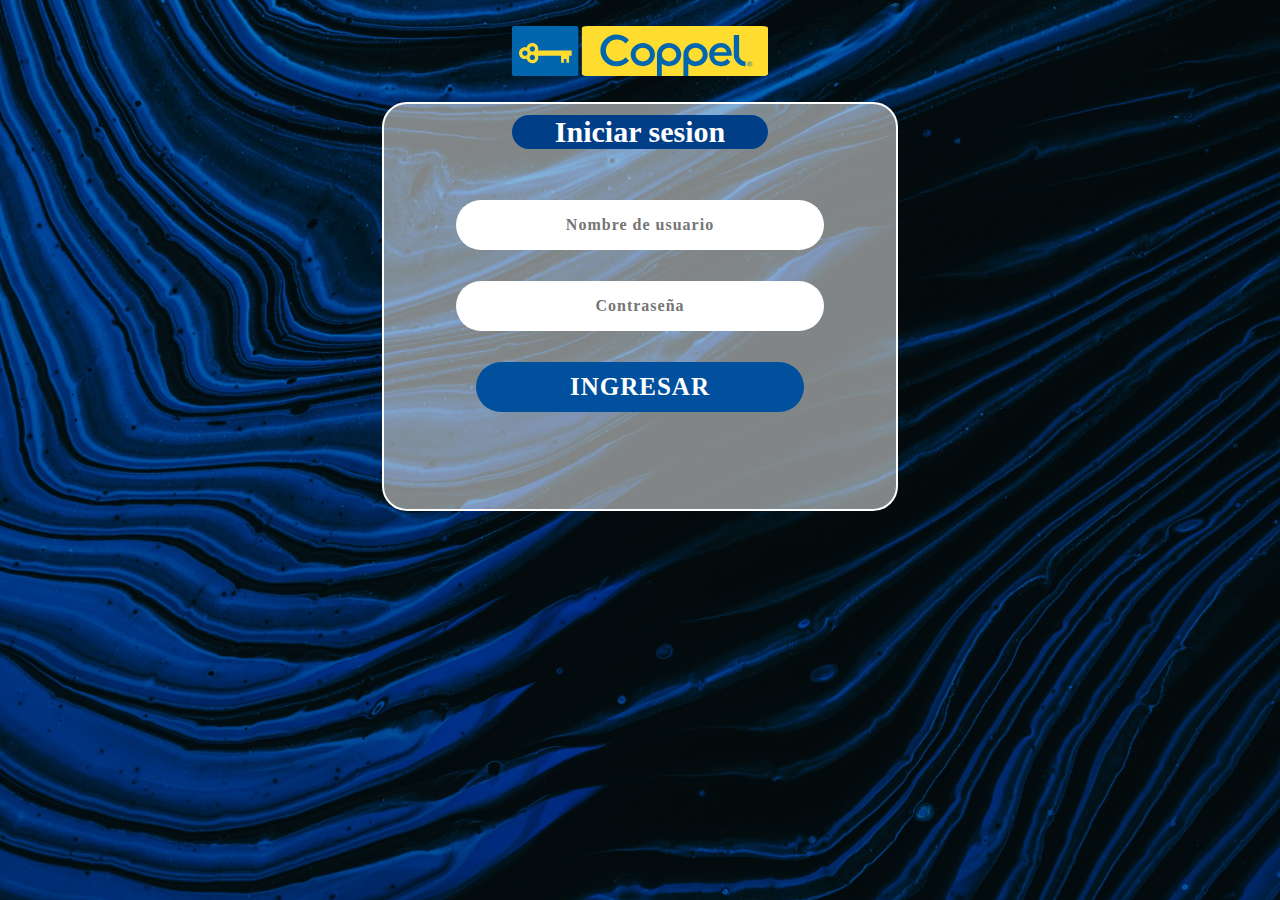
<file: index.html>
<!DOCTYPE html>
<html lang="es">
<head>
    <meta charset="UTF-8">
    <meta name="viewport" content="width=device-width, initial-scale=1.0">
    <title>login</title>
    <link rel="stylesheet" href="CSS/login.css">
</head>
<body>
        <div class="logocopp">
            <img src="./IMG/Logo_de_Coppel.svg" alt="">
        </div>
    <div class="titulo2"><h2>Iniciar sesion</h2></div>
   <div class="login-container">
        <form action="validar.php" method="post" class="inputs-container">
    <input class="input" type="text" placeholder="Nombre de usuario" name="usuario">
    <input class="input" type="password" placeholder="Contraseña" name="contraseña">
    <button class="btn"><h3>Ingresar</h3></button>
    </form>
    </div>
    </body>
</html>
</file>
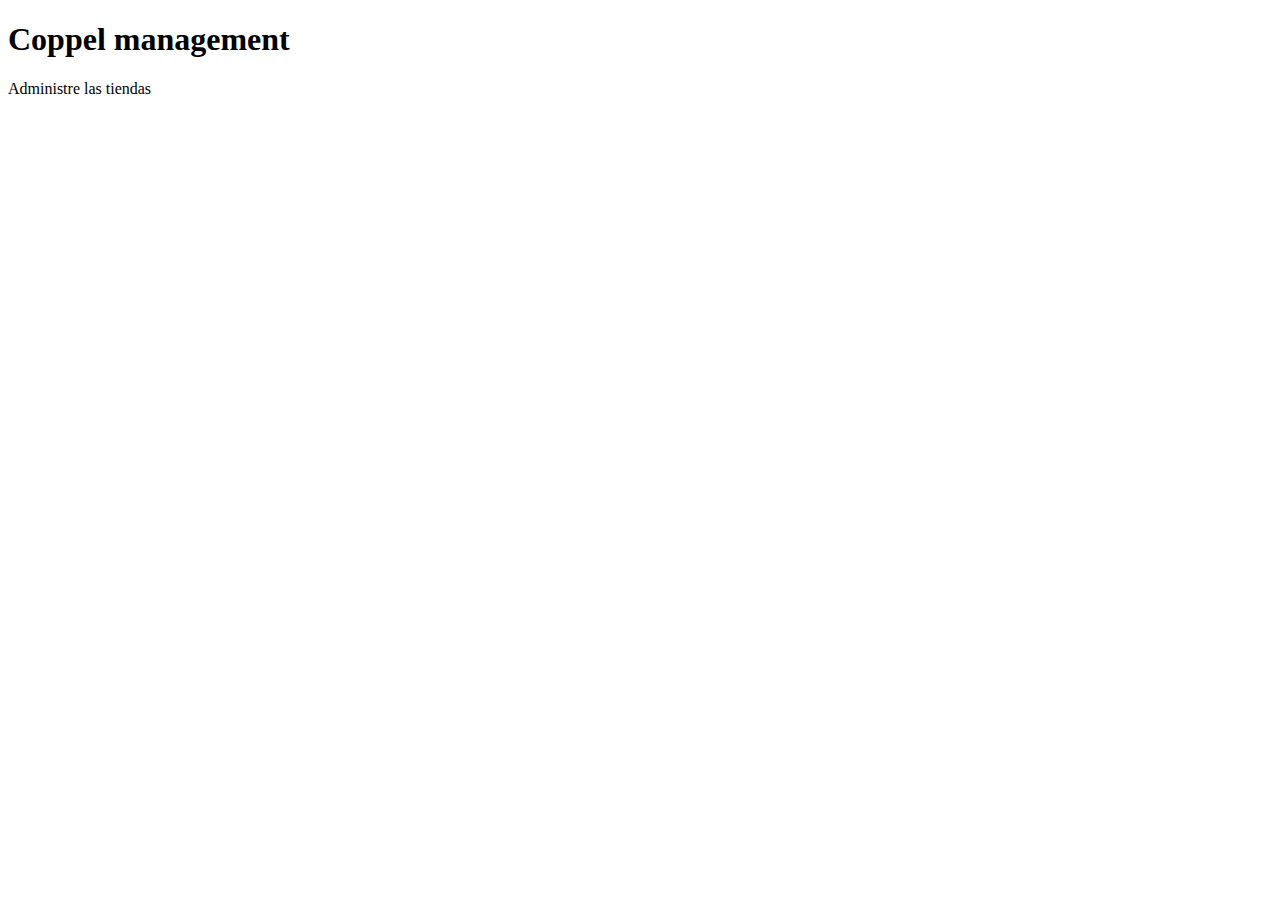
<file: Gerente/admintiendas.html>
<!DOCTYPE html>
<html lang="en">
<head>
    <meta charset="UTF-8">
    <meta http-equiv="X-UA-Compatible" content="IE=edge">
    <meta name="viewport" content="width=device-width, initial-scale=1.0">
    <title>Document</title>
</head>
<body>
    <h1>Coppel management</h1>
    <p>Administre las tiendas</p>
</body>
</html>
</file>
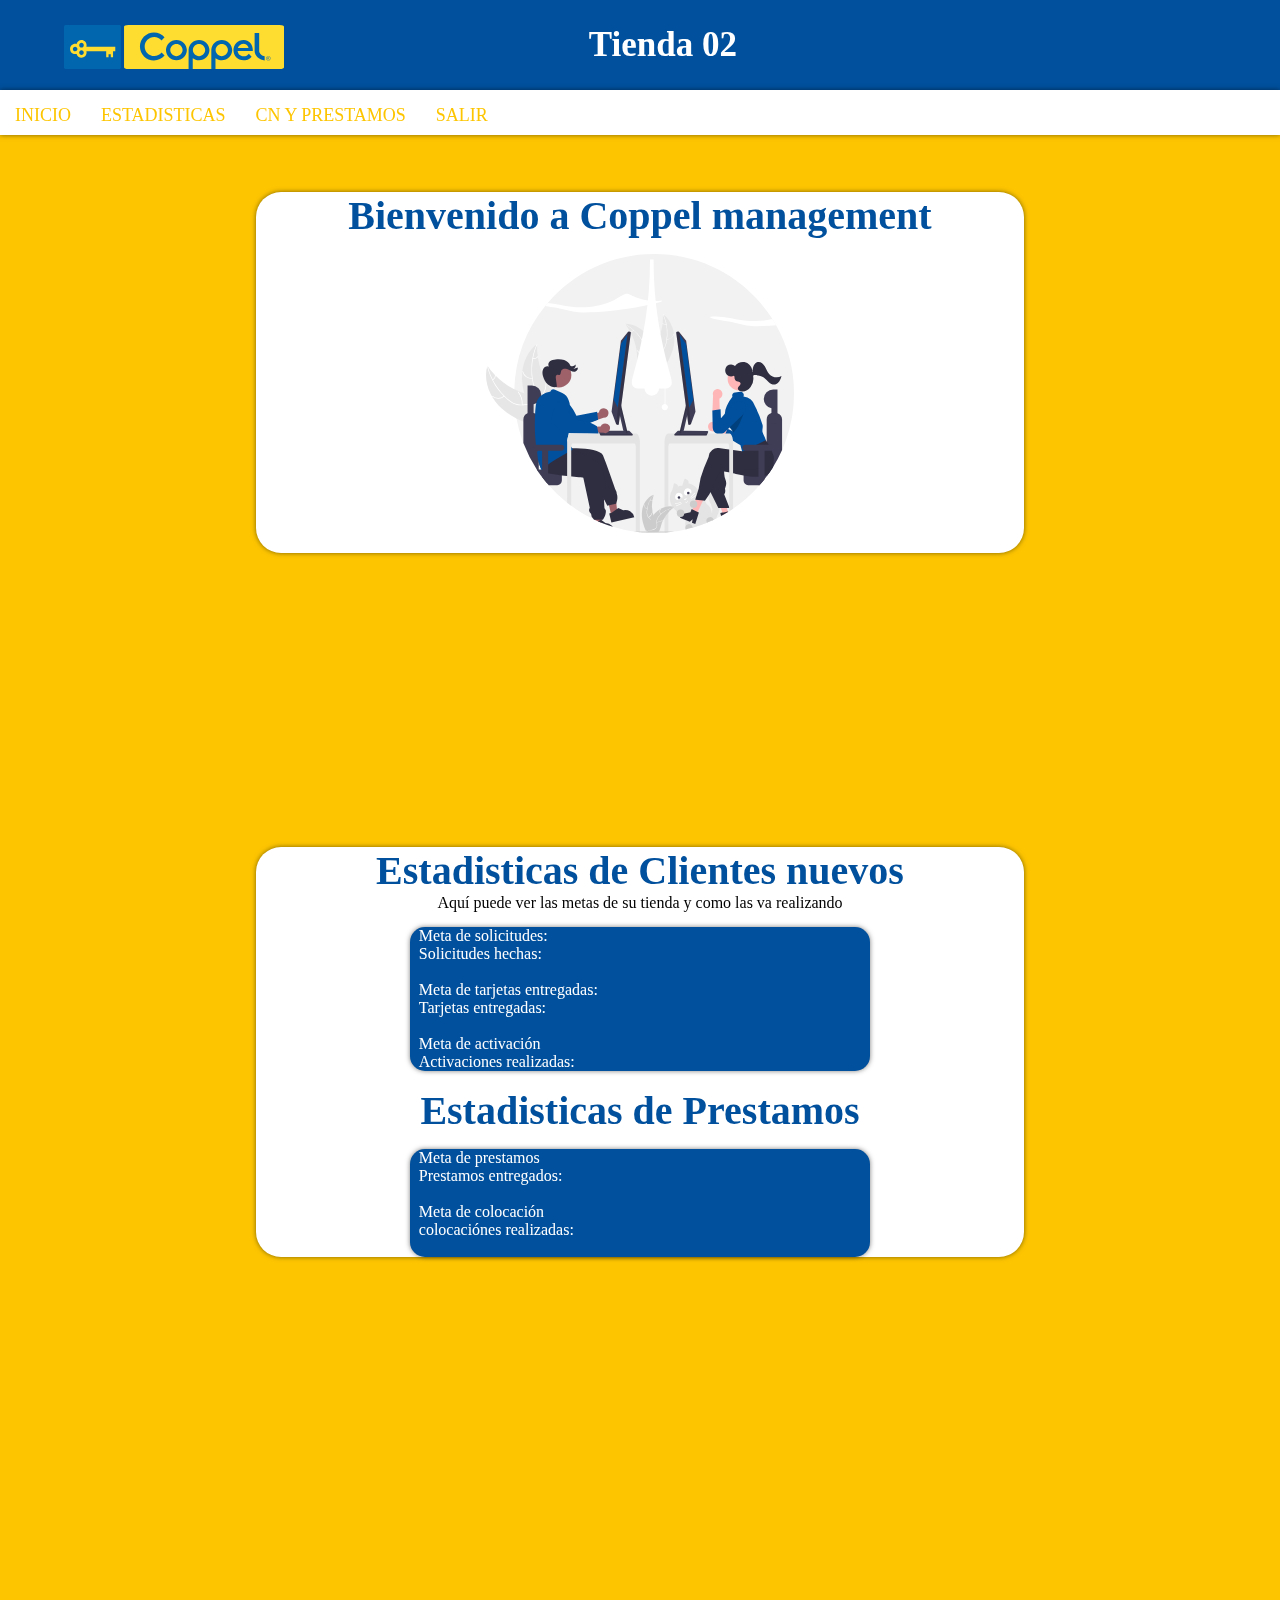
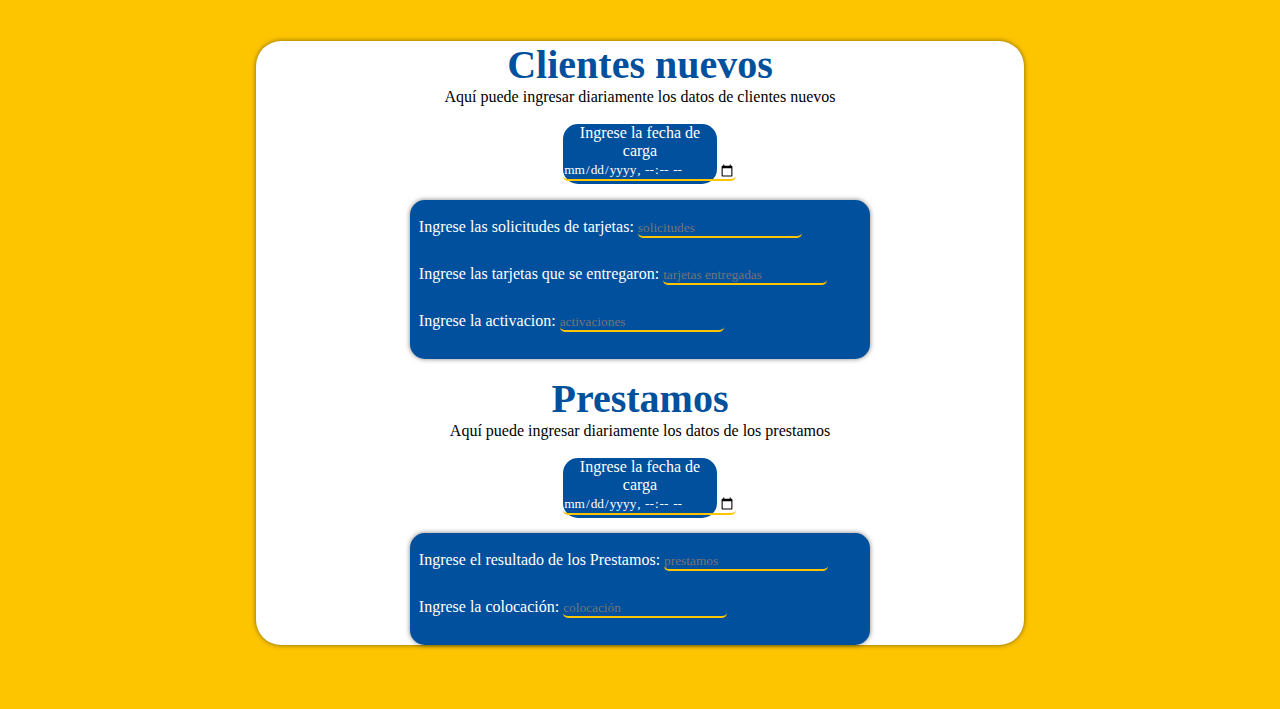
<file: Tiendas/tienda02.html>
<!DOCTYPE html>
<html lang="en">
<head>
    <meta charset="UTF-8">
    <meta http-equiv="X-UA-Compatible" content="IE=edge">
    <meta name="viewport" content="width=device-width, initial-scale=1.0">
    <link rel="stylesheet" href="../CSS/tiendas.css">
    <title>Tienda 2</title>
</head>
<body>
<header> 
    <div class="top">
        <div class="content">
            <img class="logo" src="../IMG/Logo_de_Coppel.svg" alt="">
            <h2>Tienda 02</h2>
        </div>
    </div>
    <nav class="topnav">
        <ul class="opt">
            <li><a href="tienda02.html">Inicio</a></li>
            <li><a href="#ST">Estadisticas</a></li>
            <li><a href="#CN">CN y prestamos</a></li>
            <li><a href="../index.html">Salir</a></li>
        </ul>
    </nav>
</header>
<div class="bienv">
    <h2>Bienvenido a Coppel management</h2>
    <div class="img-bienv">
        <img src="../IMG/undraw_co-working_re_w93t.svg" alt="">
    </div>
</div>
<section class="#" id="ST"></section>
<div class="ST">
    <h1>Estadisticas de Clientes nuevos</h1>
    
    <p>Aquí puede ver las metas de su tienda y como las va realizando</p>   
    <div class="datos">
        <form>
            <label>Meta de solicitudes:</label>
            <output name="metas" for="MS"></output>
            <br>
            <label>Solicitudes hechas:</label>
            <output name="cump" for="solicitudes"></output>
            <br>
            <br>
            <label>Meta de tarjetas entregadas:</label>
            <output name="metas" for="MTJE"></output>
            <br>
            <label>Tarjetas entregadas:</label>
            <output name="cump" for="tarjet-ent"></output>
            <br>
            <br>
            <label>Meta de activación</label>
            <output name="metas" for="MAC"></output>
            <br>
            <label>Activaciones realizadas:</label>
            <output name="cump" for="activacion"></output>
            <br>
        </form>
    </div>
    <h1>Estadisticas de Prestamos</h1>
    <div class="datos">
            <form>
            <label>Meta de prestamos</label>
            <output name="meta" for="MP"></output>
            <br>
            <label>Prestamos entregados:</label>
            <output name="cump" for="rpres"></output>
            <br>
            <br>
            <label>Meta de colocación</label>
            <output name="meta" for="MC"></output>
            <br>
            <label>colocaciónes realizadas:</label>
            <output name="cump" for="coloc"></output>
            <br>
            <br>
        </form>
    </div>
</div>
<div class="CN">
    <section class="#" id="CN"></section>
    <h1>Clientes nuevos</h1>
    <p>Aquí puede ingresar diariamente los datos de clientes nuevos</p>   
    <br>
    <form>
        <div class="fecha">
            <label>Ingrese la fecha de carga</label>
            <input class="input" type="Datetime-local" name="fecha">
        </div>
        <div class="datos">
            <br>
            <label>Ingrese las solicitudes de tarjetas:</label>
            <input class="input" type="number" placeholder="solicitudes" name="solicitudes"><br>
            <br>
            <label>Ingrese las tarjetas que se entregaron:</label>
            <input class="input" type="number" placeholder="tarjetas entregadas" name="tarjet-ent"><br>
            <br>
            <label>Ingrese la activacion:</label>
            <input class="input" type="number" placeholder="activaciones" name="activacion"><br>
            <br>
        </div>       
    </form>
    <div class="P">
        <h1>Prestamos</h1>
        <p>Aquí puede ingresar diariamente los datos de los prestamos</p>
        <br>
        <form>
            <div class="fecha">
                <label>Ingrese la fecha de carga</label>
                <input class="input" type="Datetime-local" name="fechaP">
            </div>
            <div class="datos">
                <br>
                <label>Ingrese el resultado de los Prestamos:</label>
                <input class="input" type="number" placeholder="prestamos" name="rpres"><br>
                <br>
                <label>Ingrese la colocación:</label>
                <input class="input" type="number" placeholder="colocación" name="coloc"><br>
                <br>
            </div>
        </form> 
    </div>
</div>
</body>
</html>
</file>
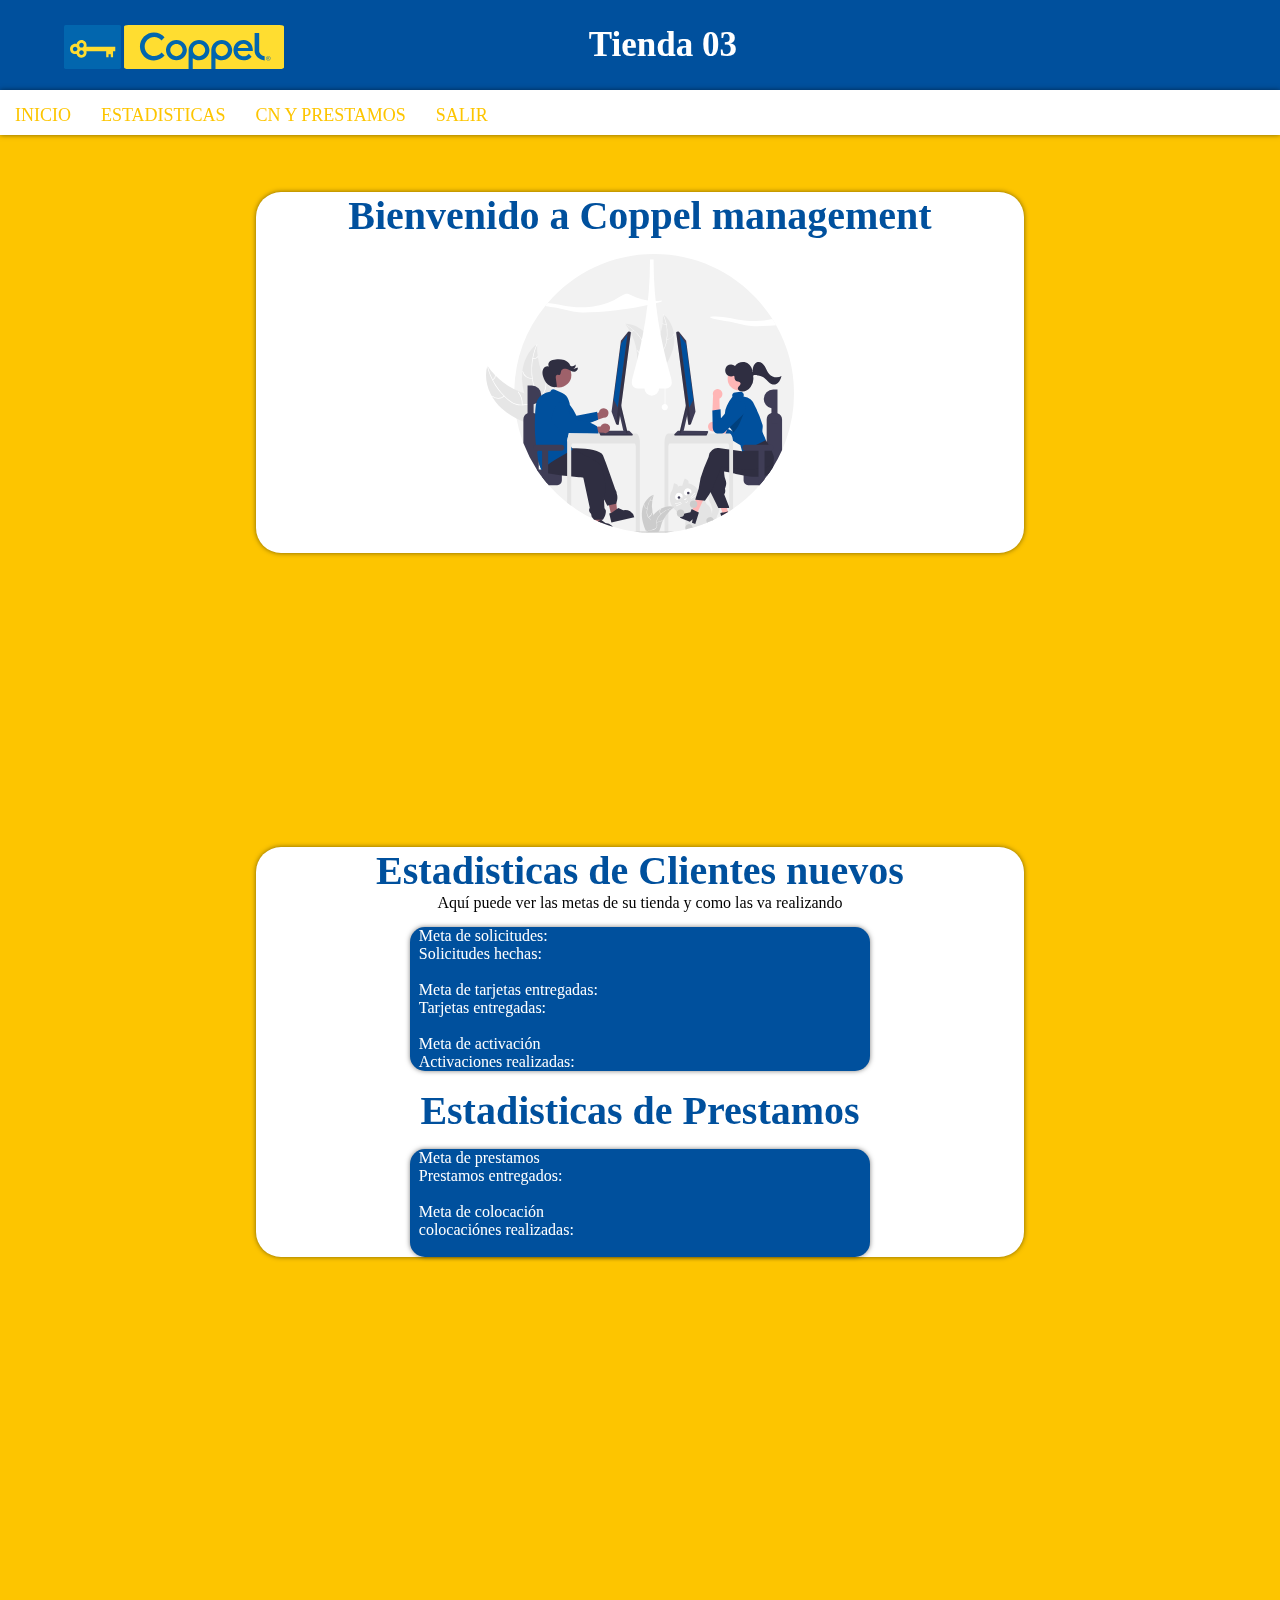
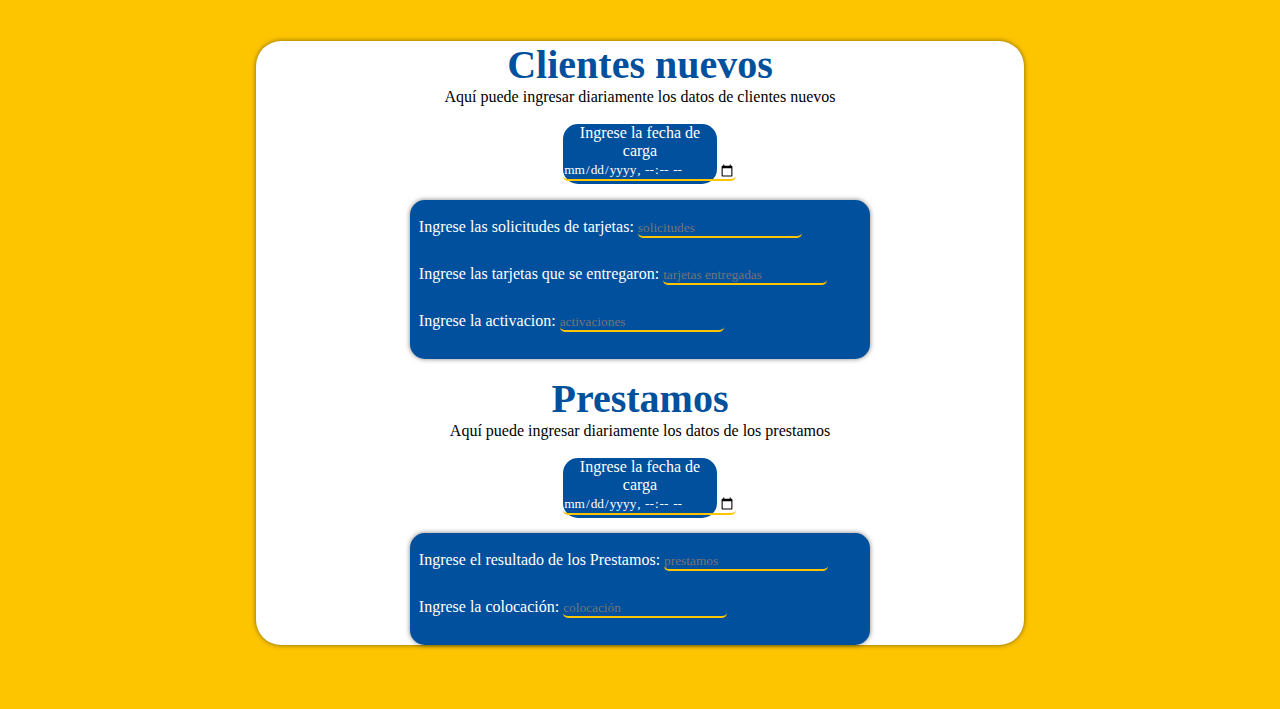
<file: Tiendas/tienda03.html>
<!DOCTYPE html>
<html lang="en">
<head>
    <meta charset="UTF-8">
    <meta http-equiv="X-UA-Compatible" content="IE=edge">
    <meta name="viewport" content="width=device-width, initial-scale=1.0">
    <link rel="stylesheet" href="../CSS/tiendas.css">
    <title>Tienda 3</title>
</head>
<body>
<header> 
    <div class="top">
        <div class="content">
            <img class="logo" src="../IMG/Logo_de_Coppel.svg" alt="">
            <h2>Tienda 03</h2>
        </div>
    </div>
    <nav class="topnav">
        <ul class="opt">
            <li><a href="tienda02.html">Inicio</a></li>
            <li><a href="#ST">Estadisticas</a></li>
            <li><a href="#CN">CN y prestamos</a></li>
            <li><a href="../index.html">Salir</a></li>
        </ul>
    </nav>
</header>
<div class="bienv">
    <h2>Bienvenido a Coppel management</h2>
    <div class="img-bienv">
        <img src="../IMG/undraw_co-working_re_w93t.svg" alt="">
    </div>
</div>
<section class="#" id="ST"></section>
<div class="ST">
    <h1>Estadisticas de Clientes nuevos</h1>
    
    <p>Aquí puede ver las metas de su tienda y como las va realizando</p>   
    <div class="datos">
        <form>
            <label>Meta de solicitudes:</label>
            <output name="metas" for="MS"></output>
            <br>
            <label>Solicitudes hechas:</label>
            <output name="cump" for="solicitudes"></output>
            <br>
            <br>
            <label>Meta de tarjetas entregadas:</label>
            <output name="metas" for="MTJE"></output>
            <br>
            <label>Tarjetas entregadas:</label>
            <output name="cump" for="tarjet-ent"></output>
            <br>
            <br>
            <label>Meta de activación</label>
            <output name="metas" for="MAC"></output>
            <br>
            <label>Activaciones realizadas:</label>
            <output name="cump" for="activacion"></output>
            <br>
        </form>
    </div>
    <h1>Estadisticas de Prestamos</h1>
    <div class="datos">
            <form>
            <label>Meta de prestamos</label>
            <output name="meta" for="MP"></output>
            <br>
            <label>Prestamos entregados:</label>
            <output name="cump" for="rpres"></output>
            <br>
            <br>
            <label>Meta de colocación</label>
            <output name="meta" for="MC"></output>
            <br>
            <label>colocaciónes realizadas:</label>
            <output name="cump" for="coloc"></output>
            <br>
            <br>
        </form>
    </div>
</div>
<div class="CN">
    <section class="#" id="CN"></section>
    <h1>Clientes nuevos</h1>
    <p>Aquí puede ingresar diariamente los datos de clientes nuevos</p>   
    <br>
    <form>
        <div class="fecha">
            <label>Ingrese la fecha de carga</label>
            <input class="input" type="Datetime-local" name="fecha">
        </div>
        <div class="datos">
            <br>
            <label>Ingrese las solicitudes de tarjetas:</label>
            <input class="input" type="number" placeholder="solicitudes" name="solicitudes"><br>
            <br>
            <label>Ingrese las tarjetas que se entregaron:</label>
            <input class="input" type="number" placeholder="tarjetas entregadas" name="tarjet-ent"><br>
            <br>
            <label>Ingrese la activacion:</label>
            <input class="input" type="number" placeholder="activaciones" name="activacion"><br>
            <br>
        </div>       
    </form>
    <div class="P">
        <h1>Prestamos</h1>
        <p>Aquí puede ingresar diariamente los datos de los prestamos</p>
        <br>
        <form>
            <div class="fecha">
                <label>Ingrese la fecha de carga</label>
                <input class="input" type="Datetime-local" name="fechaP">
            </div>
            <div class="datos">
                <br>
                <label>Ingrese el resultado de los Prestamos:</label>
                <input class="input" type="number" placeholder="prestamos" name="rpres"><br>
                <br>
                <label>Ingrese la colocación:</label>
                <input class="input" type="number" placeholder="colocación" name="coloc"><br>
                <br>
            </div>
        </form> 
    </div>
</div>
</body>
</html>
</file>
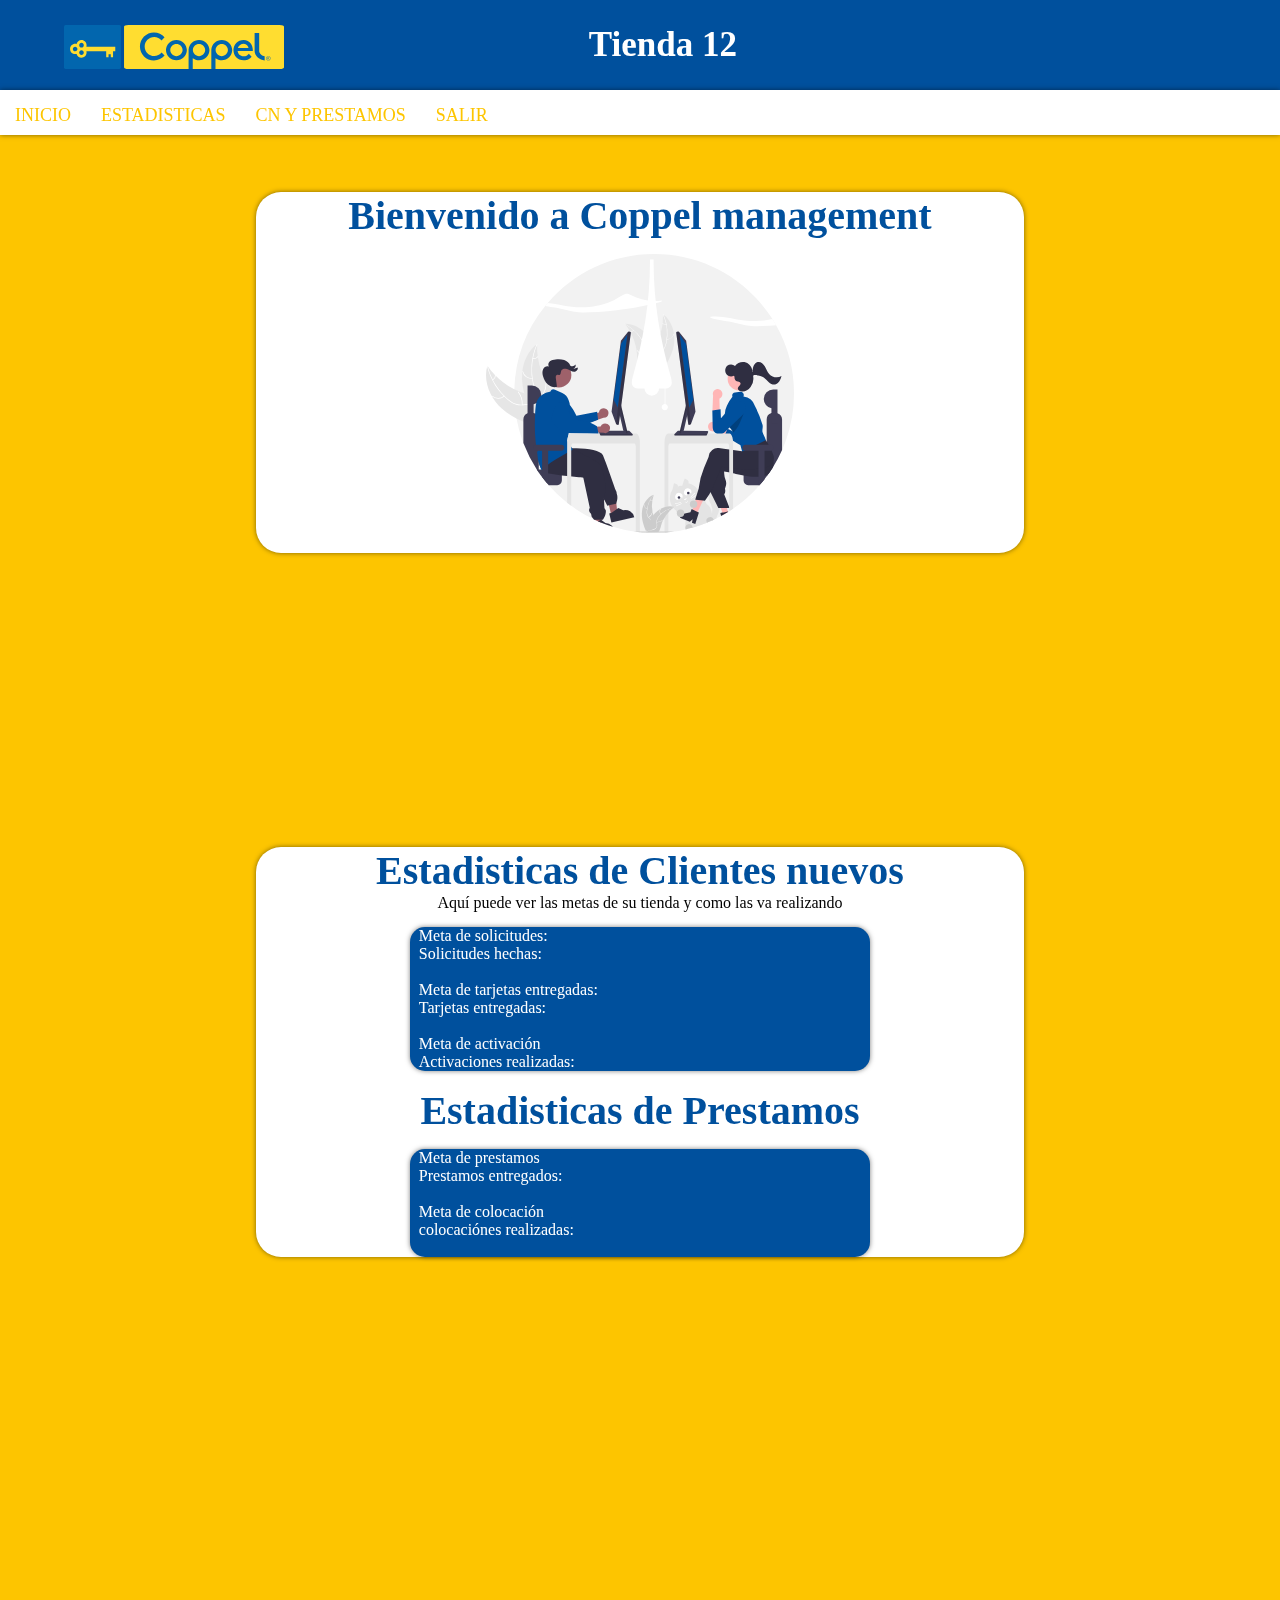
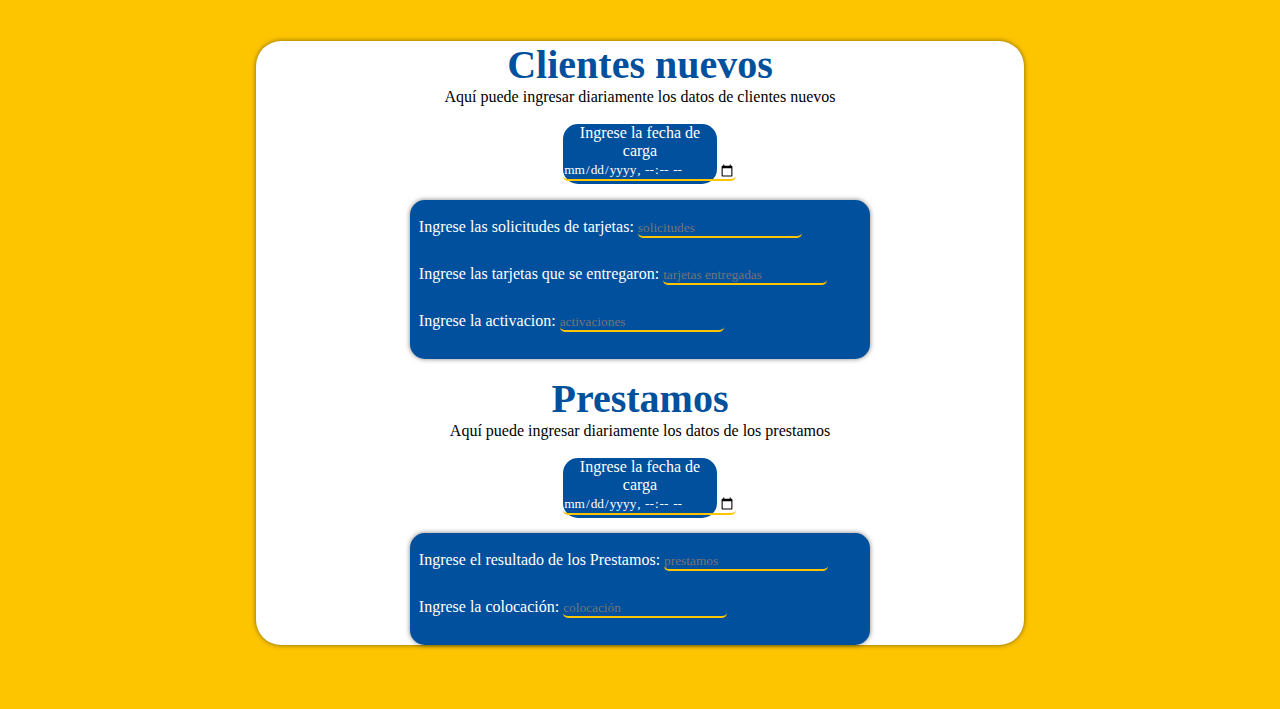
<file: Tiendas/tienda12.html>
<!DOCTYPE html>
<html lang="en">
<head>
    <meta charset="UTF-8">
    <meta http-equiv="X-UA-Compatible" content="IE=edge">
    <meta name="viewport" content="width=device-width, initial-scale=1.0">
    <link rel="stylesheet" href="../CSS/tiendas.css">
    <title>Tienda 12</title>
</head>
<body>
<header> 
    <div class="top">
        <div class="content">
            <img class="logo" src="../IMG/Logo_de_Coppel.svg" alt="">
            <h2>Tienda 12</h2>
        </div>
    </div>
    <nav class="topnav">
        <ul class="opt">
            <li><a href="tienda02.html">Inicio</a></li>
            <li><a href="#ST">Estadisticas</a></li>
            <li><a href="#CN">CN y prestamos</a></li>
            <li><a href="../index.html">Salir</a></li>
        </ul>
    </nav>
</header>
<div class="bienv">
    <h2>Bienvenido a Coppel management</h2>
    <div class="img-bienv">
        <img src="../IMG/undraw_co-working_re_w93t.svg" alt="">
    </div>
</div>
<section class="#" id="ST"></section>
<div class="ST">
    <h1>Estadisticas de Clientes nuevos</h1>
    
    <p>Aquí puede ver las metas de su tienda y como las va realizando</p>   
    <div class="datos">
        <form>
            <label>Meta de solicitudes:</label>
            <output name="metas" for="MS"></output>
            <br>
            <label>Solicitudes hechas:</label>
            <output name="cump" for="solicitudes"></output>
            <br>
            <br>
            <label>Meta de tarjetas entregadas:</label>
            <output name="metas" for="MTJE"></output>
            <br>
            <label>Tarjetas entregadas:</label>
            <output name="cump" for="tarjet-ent"></output>
            <br>
            <br>
            <label>Meta de activación</label>
            <output name="metas" for="MAC"></output>
            <br>
            <label>Activaciones realizadas:</label>
            <output name="cump" for="activacion"></output>
            <br>
        </form>
    </div>
    <h1>Estadisticas de Prestamos</h1>
    <div class="datos">
            <form>
            <label>Meta de prestamos</label>
            <output name="meta" for="MP"></output>
            <br>
            <label>Prestamos entregados:</label>
            <output name="cump" for="rpres"></output>
            <br>
            <br>
            <label>Meta de colocación</label>
            <output name="meta" for="MC"></output>
            <br>
            <label>colocaciónes realizadas:</label>
            <output name="cump" for="coloc"></output>
            <br>
            <br>
        </form>
    </div>
</div>
<div class="CN">
    <section class="#" id="CN"></section>
    <h1>Clientes nuevos</h1>
    <p>Aquí puede ingresar diariamente los datos de clientes nuevos</p>   
    <br>
    <form>
        <div class="fecha">
            <label>Ingrese la fecha de carga</label>
            <input class="input" type="Datetime-local" name="fecha">
        </div>
        <div class="datos">
            <br>
            <label>Ingrese las solicitudes de tarjetas:</label>
            <input class="input" type="number" placeholder="solicitudes" name="solicitudes"><br>
            <br>
            <label>Ingrese las tarjetas que se entregaron:</label>
            <input class="input" type="number" placeholder="tarjetas entregadas" name="tarjet-ent"><br>
            <br>
            <label>Ingrese la activacion:</label>
            <input class="input" type="number" placeholder="activaciones" name="activacion"><br>
            <br>
        </div>       
    </form>
    <div class="P">
        <h1>Prestamos</h1>
        <p>Aquí puede ingresar diariamente los datos de los prestamos</p>
        <br>
        <form>
            <div class="fecha">
                <label>Ingrese la fecha de carga</label>
                <input class="input" type="Datetime-local" name="fechaP">
            </div>
            <div class="datos">
                <br>
                <label>Ingrese el resultado de los Prestamos:</label>
                <input class="input" type="number" placeholder="prestamos" name="rpres"><br>
                <br>
                <label>Ingrese la colocación:</label>
                <input class="input" type="number" placeholder="colocación" name="coloc"><br>
                <br>
            </div>
        </form> 
    </div>
</div>
</body>
</html>
</file>
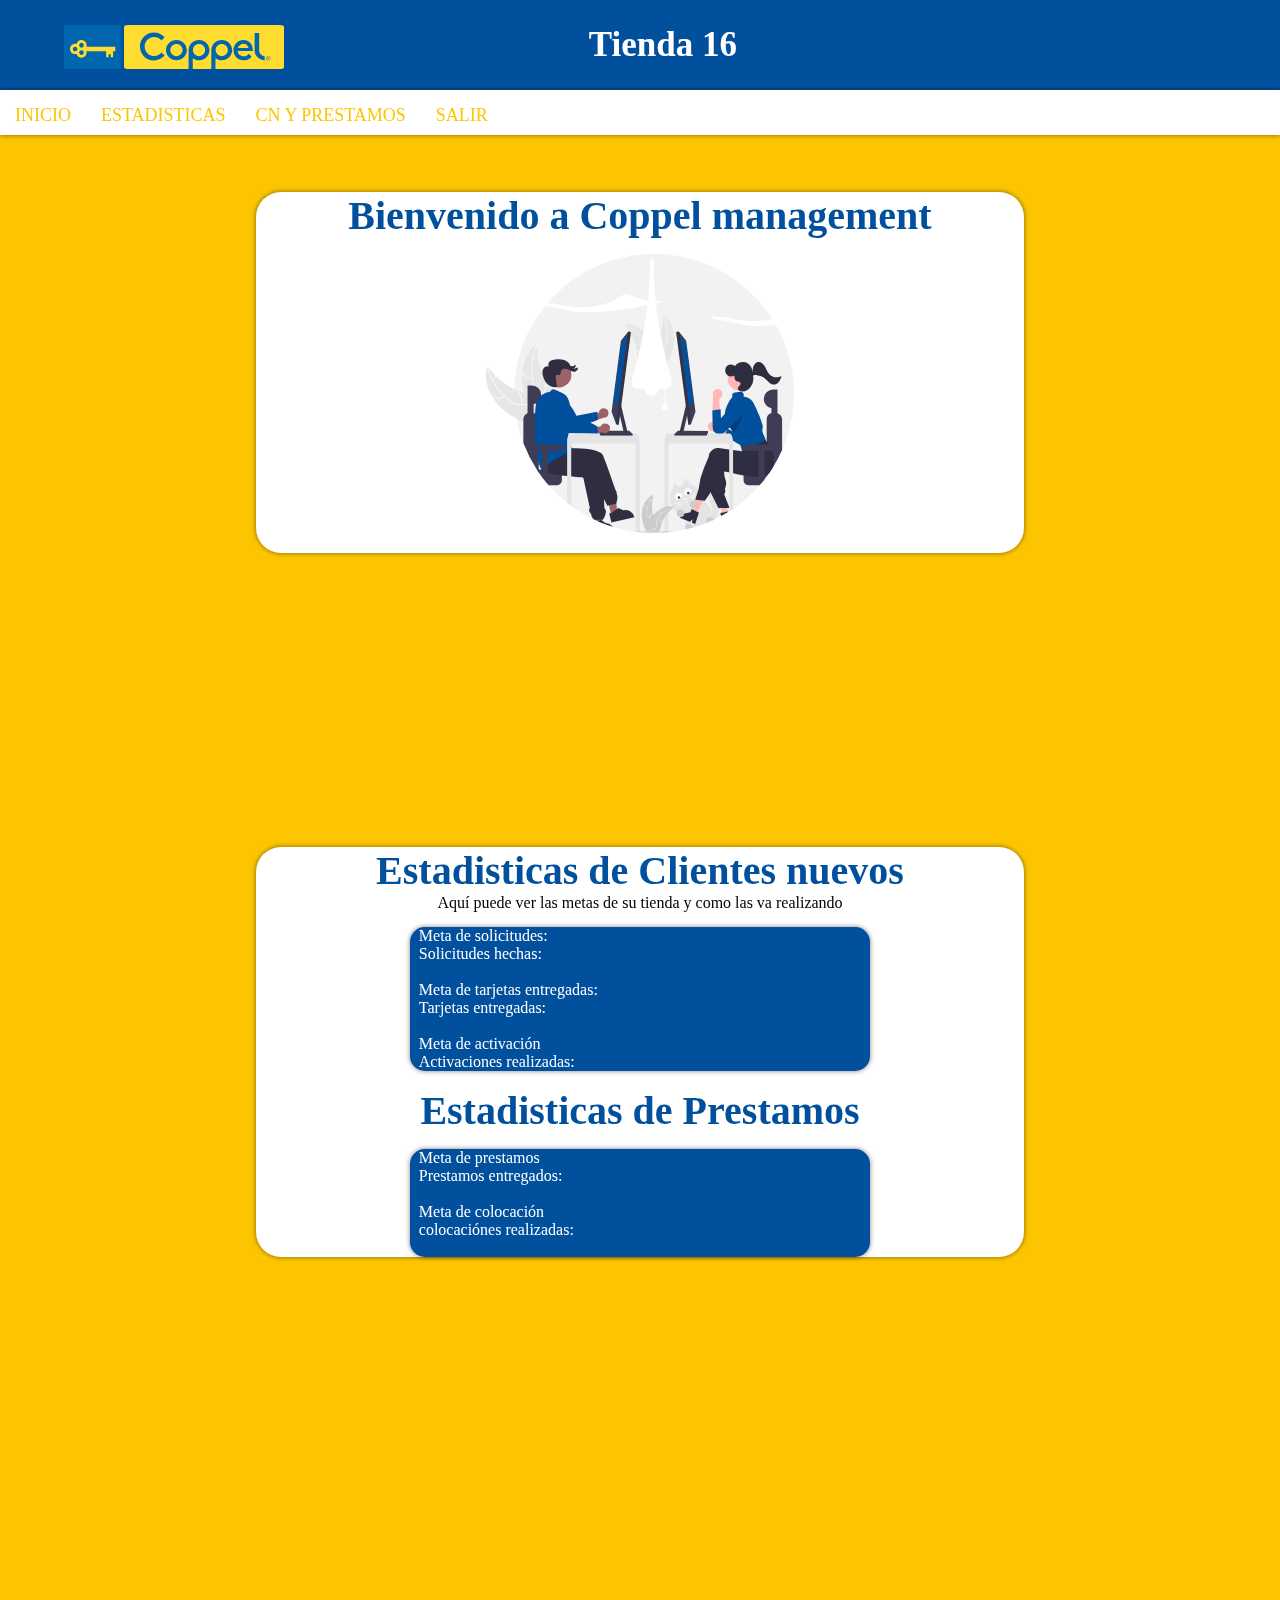
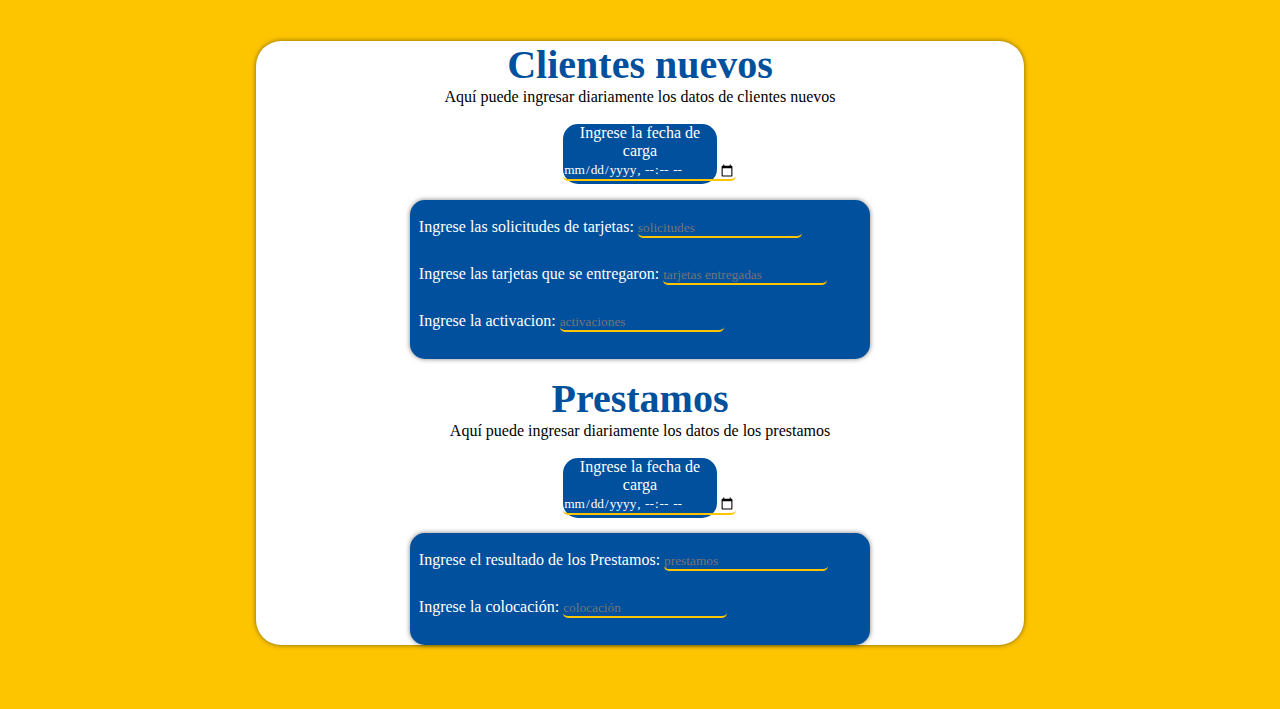
<file: Tiendas/tienda16.html>
<!DOCTYPE html>
<html lang="en">
<head>
    <meta charset="UTF-8">
    <meta http-equiv="X-UA-Compatible" content="IE=edge">
    <meta name="viewport" content="width=device-width, initial-scale=1.0">
    <link rel="stylesheet" href="../CSS/tiendas.css">
    <title>Tienda 16</title>
</head>
<body>
<header> 
    <div class="top">
        <div class="content">
            <img class="logo" src="../IMG/Logo_de_Coppel.svg" alt="">
            <h2>Tienda 16</h2>
        </div>
    </div>
    <nav class="topnav">
        <ul class="opt">
            <li><a href="tienda02.html">Inicio</a></li>
            <li><a href="#ST">Estadisticas</a></li>
            <li><a href="#CN">CN y prestamos</a></li>
            <li><a href="../index.html">Salir</a></li>
        </ul>
    </nav>
</header>
<div class="bienv">
    <h2>Bienvenido a Coppel management</h2>
    <div class="img-bienv">
        <img src="../IMG/undraw_co-working_re_w93t.svg" alt="">
    </div>
</div>
<section class="#" id="ST"></section>
<div class="ST">
    <h1>Estadisticas de Clientes nuevos</h1>
    
    <p>Aquí puede ver las metas de su tienda y como las va realizando</p>   
    <div class="datos">
        <form>
            <label>Meta de solicitudes:</label>
            <output name="metas" for="MS"></output>
            <br>
            <label>Solicitudes hechas:</label>
            <output name="cump" for="solicitudes"></output>
            <br>
            <br>
            <label>Meta de tarjetas entregadas:</label>
            <output name="metas" for="MTJE"></output>
            <br>
            <label>Tarjetas entregadas:</label>
            <output name="cump" for="tarjet-ent"></output>
            <br>
            <br>
            <label>Meta de activación</label>
            <output name="metas" for="MAC"></output>
            <br>
            <label>Activaciones realizadas:</label>
            <output name="cump" for="activacion"></output>
            <br>
        </form>
    </div>
    <h1>Estadisticas de Prestamos</h1>
    <div class="datos">
            <form>
            <label>Meta de prestamos</label>
            <output name="meta" for="MP"></output>
            <br>
            <label>Prestamos entregados:</label>
            <output name="cump" for="rpres"></output>
            <br>
            <br>
            <label>Meta de colocación</label>
            <output name="meta" for="MC"></output>
            <br>
            <label>colocaciónes realizadas:</label>
            <output name="cump" for="coloc"></output>
            <br>
            <br>
        </form>
    </div>
</div>
<div class="CN">
    <section class="#" id="CN"></section>
    <h1>Clientes nuevos</h1>
    <p>Aquí puede ingresar diariamente los datos de clientes nuevos</p>   
    <br>
    <form>
        <div class="fecha">
            <label>Ingrese la fecha de carga</label>
            <input class="input" type="Datetime-local" name="fecha">
        </div>
        <div class="datos">
            <br>
            <label>Ingrese las solicitudes de tarjetas:</label>
            <input class="input" type="number" placeholder="solicitudes" name="solicitudes"><br>
            <br>
            <label>Ingrese las tarjetas que se entregaron:</label>
            <input class="input" type="number" placeholder="tarjetas entregadas" name="tarjet-ent"><br>
            <br>
            <label>Ingrese la activacion:</label>
            <input class="input" type="number" placeholder="activaciones" name="activacion"><br>
            <br>
        </div>       
    </form>
    <div class="P">
        <h1>Prestamos</h1>
        <p>Aquí puede ingresar diariamente los datos de los prestamos</p>
        <br>
        <form>
            <div class="fecha">
                <label>Ingrese la fecha de carga</label>
                <input class="input" type="Datetime-local" name="fechaP">
            </div>
            <div class="datos">
                <br>
                <label>Ingrese el resultado de los Prestamos:</label>
                <input class="input" type="number" placeholder="prestamos" name="rpres"><br>
                <br>
                <label>Ingrese la colocación:</label>
                <input class="input" type="number" placeholder="colocación" name="coloc"><br>
                <br>
            </div>
        </form> 
    </div>
</div>
</body>
</html>
</file>
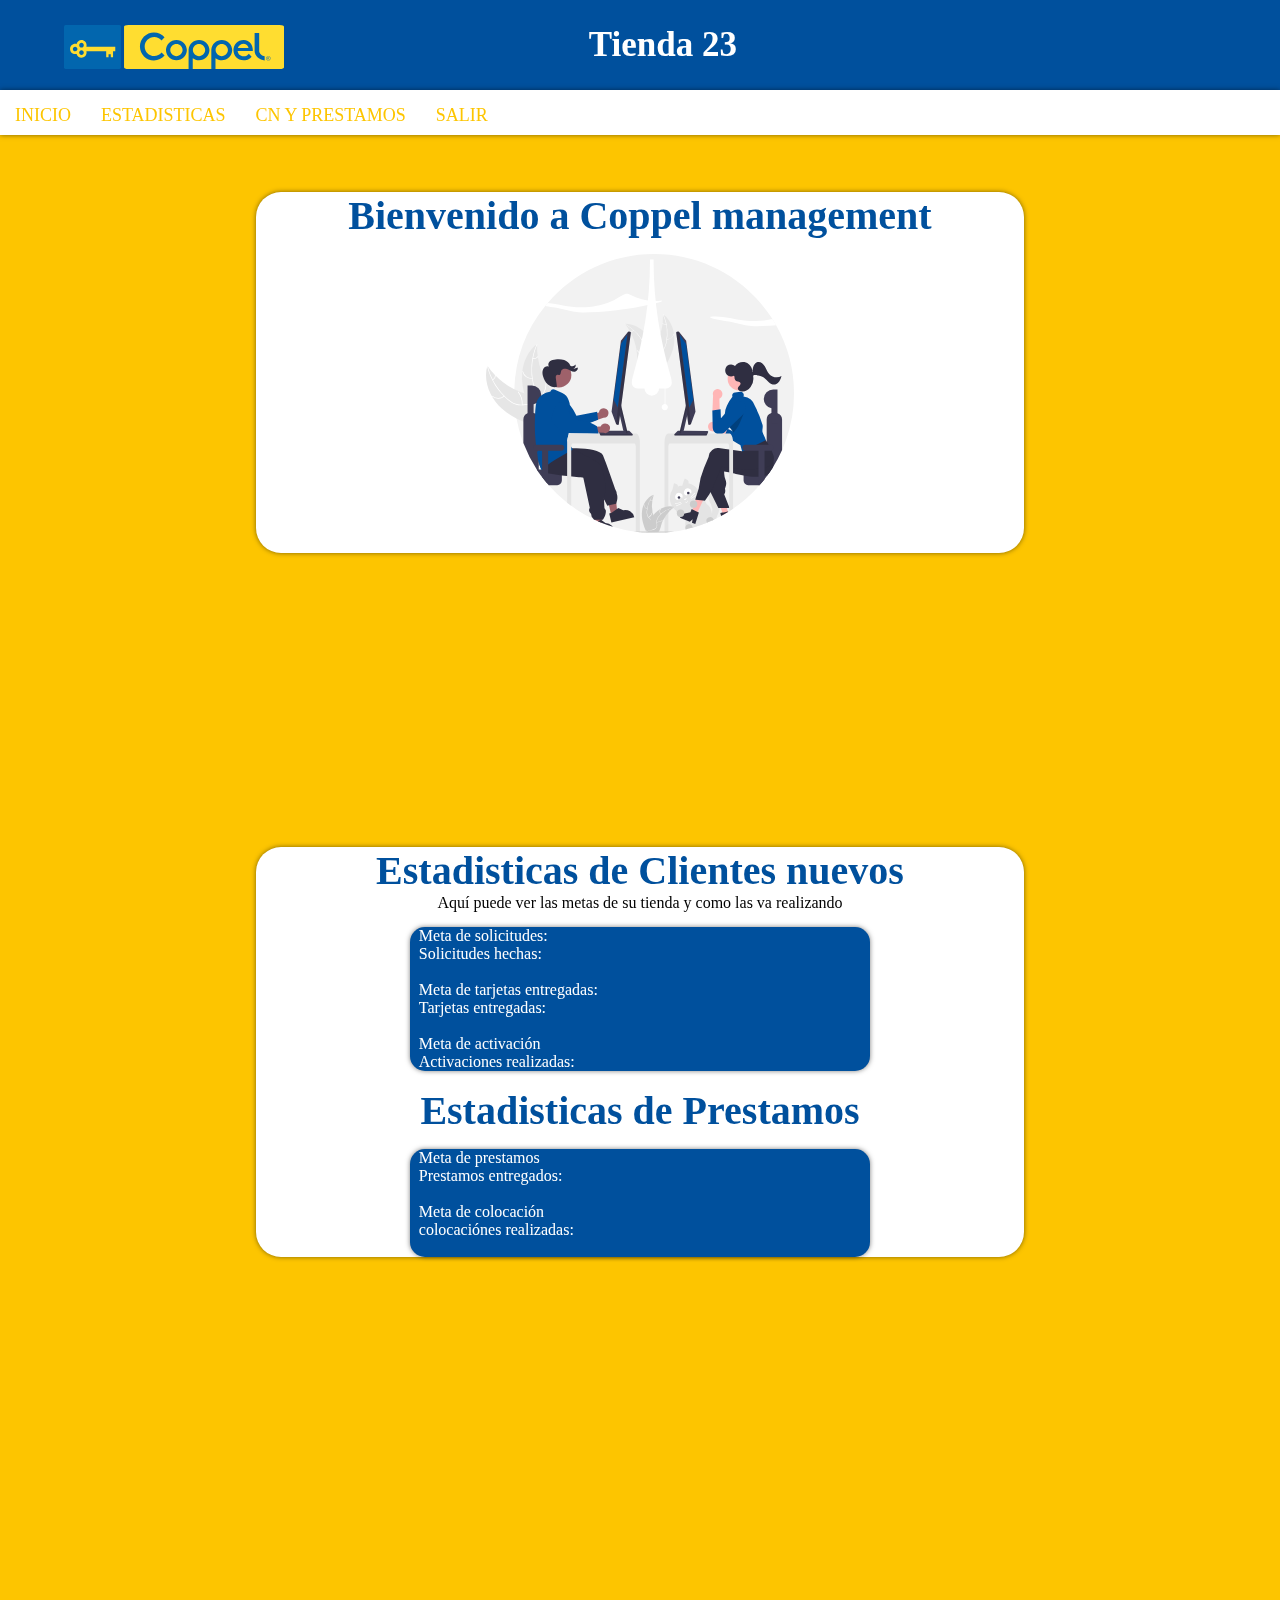
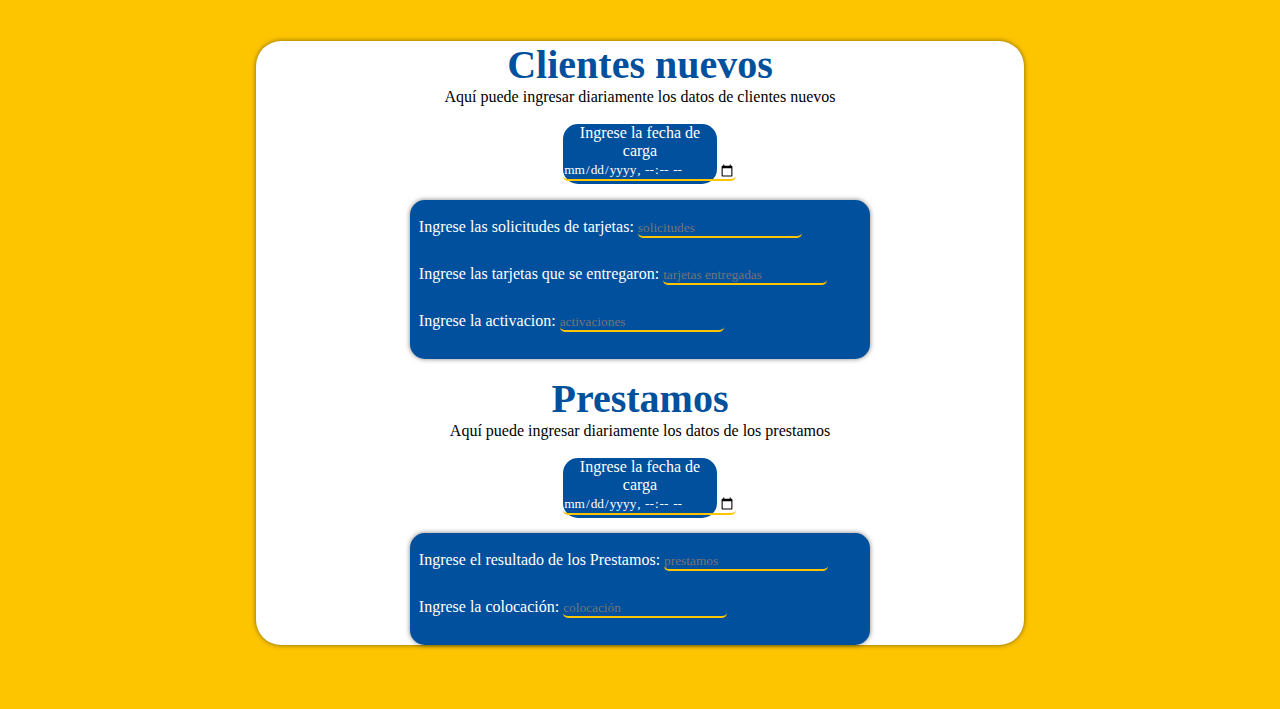
<file: Tiendas/tienda23.html>
<!DOCTYPE html>
<html lang="en">
<head>
    <meta charset="UTF-8">
    <meta http-equiv="X-UA-Compatible" content="IE=edge">
    <meta name="viewport" content="width=device-width, initial-scale=1.0">
    <link rel="stylesheet" href="../CSS/tiendas.css">
    <title>Tienda 23</title>
</head>
<body>
<header> 
    <div class="top">
        <div class="content">
            <img class="logo" src="../IMG/Logo_de_Coppel.svg" alt="">
            <h2>Tienda 23</h2>
        </div>
    </div>
    <nav class="topnav">
        <ul class="opt">
            <li><a href="tienda02.html">Inicio</a></li>
            <li><a href="#ST">Estadisticas</a></li>
            <li><a href="#CN">CN y prestamos</a></li>
            <li><a href="../index.html">Salir</a></li>
        </ul>
    </nav>
</header>
<div class="bienv">
    <h2>Bienvenido a Coppel management</h2>
    <div class="img-bienv">
        <img src="../IMG/undraw_co-working_re_w93t.svg" alt="">
    </div>
</div>
<section class="#" id="ST"></section>
<div class="ST">
    <h1>Estadisticas de Clientes nuevos</h1>
    
    <p>Aquí puede ver las metas de su tienda y como las va realizando</p>   
    <div class="datos">
        <form>
            <label>Meta de solicitudes:</label>
            <output name="metas" for="MS"></output>
            <br>
            <label>Solicitudes hechas:</label>
            <output name="cump" for="solicitudes"></output>
            <br>
            <br>
            <label>Meta de tarjetas entregadas:</label>
            <output name="metas" for="MTJE"></output>
            <br>
            <label>Tarjetas entregadas:</label>
            <output name="cump" for="tarjet-ent"></output>
            <br>
            <br>
            <label>Meta de activación</label>
            <output name="metas" for="MAC"></output>
            <br>
            <label>Activaciones realizadas:</label>
            <output name="cump" for="activacion"></output>
            <br>
        </form>
    </div>
    <h1>Estadisticas de Prestamos</h1>
    <div class="datos">
            <form>
            <label>Meta de prestamos</label>
            <output name="meta" for="MP"></output>
            <br>
            <label>Prestamos entregados:</label>
            <output name="cump" for="rpres"></output>
            <br>
            <br>
            <label>Meta de colocación</label>
            <output name="meta" for="MC"></output>
            <br>
            <label>colocaciónes realizadas:</label>
            <output name="cump" for="coloc"></output>
            <br>
            <br>
        </form>
    </div>
</div>
<div class="CN">
    <section class="#" id="CN"></section>
    <h1>Clientes nuevos</h1>
    <p>Aquí puede ingresar diariamente los datos de clientes nuevos</p>   
    <br>
    <form>
        <div class="fecha">
            <label>Ingrese la fecha de carga</label>
            <input class="input" type="Datetime-local" name="fecha">
        </div>
        <div class="datos">
            <br>
            <label>Ingrese las solicitudes de tarjetas:</label>
            <input class="input" type="number" placeholder="solicitudes" name="solicitudes"><br>
            <br>
            <label>Ingrese las tarjetas que se entregaron:</label>
            <input class="input" type="number" placeholder="tarjetas entregadas" name="tarjet-ent"><br>
            <br>
            <label>Ingrese la activacion:</label>
            <input class="input" type="number" placeholder="activaciones" name="activacion"><br>
            <br>
        </div>       
    </form>
    <div class="P">
        <h1>Prestamos</h1>
        <p>Aquí puede ingresar diariamente los datos de los prestamos</p>
        <br>
        <form>
            <div class="fecha">
                <label>Ingrese la fecha de carga</label>
                <input class="input" type="Datetime-local" name="fechaP">
            </div>
            <div class="datos">
                <br>
                <label>Ingrese el resultado de los Prestamos:</label>
                <input class="input" type="number" placeholder="prestamos" name="rpres"><br>
                <br>
                <label>Ingrese la colocación:</label>
                <input class="input" type="number" placeholder="colocación" name="coloc"><br>
                <br>
            </div>
        </form> 
    </div>
</div>
</body>
</html>
</file>
<file: CSS/login.css>
* {
	padding: 0;
	margin: 0;
	font-family: century gothic;
	text-align: center;
}
body {
    height: 90vh;
    font-family: 'Poppins', sans-serif;
    background-image: url(../IMG/fondo_azul.jpg);
    background-position: center;
    background-size: cover;
    background-repeat: no-repeat;
    color: black;
}
.login-container {
    height: 50%;
    width: 40%;
    margin-left:auto;
	margin-right: auto;
	margin-top: 2%;
    border-radius: 25px;
    display: flex;
    justify-content: space-between;
    overflow: hidden;
	text-align: center;
	background-color: rgba(255, 255, 255, 0.5);
	border: 2px solid white;
}
.inputs-container {
    height: 60%;
    width: 80%;
    display: flex;
    flex-direction: column;
    justify-content: space-around;
    align-items: center;
	margin: auto;
}
.input, .btn {
    width: 90%;
    height: 3.125rem;
    font-size: 1em;
}

.input {
    border: none;
    border-radius: 25px;
    font-weight: 600;
    letter-spacing: 1px;
    box-sizing: border-box;
}
.input:hover {
    border: 2px solid #FDC500;
}

.btn {
    width: 80%;
    letter-spacing: 1px;
    text-transform: uppercase;
    border: none;
    border-radius: 25px;
    background-color: #00509D;     
}
.btn h3{
    color: white;
    text-decoration: none; 
    font-size: 25px;
}
.btn:hover {
    border: 2px solid #FDC500;
}
img{
width: 20%;
display: flex;
align-items: flex-end;
margin-left: auto;
margin-right: auto;
margin-top: 2%;
}
.titulo{
	align-content: center;
	margin-left: auto;
	margin-right: auto;
	margin-top: 2%;
	font-size: 25px;
    color: white;
}
.titulo2{
	position: absolute;
	align-content: center;
	margin-left: 40%;
	margin-right: auto;
	margin-top: 3%;
	background-color: #003F88;
	border-radius: 25px;
	width: 20%;
	font-size: 20px;
    color: white;
}
.bad{
	align-content: center;
	margin-left: auto;
	margin-right: auto;
	margin-top: 2%;
    text-align: center;
    color: white;
    width: 60%;
    background-color: red;
    border-radius: 25px;
}
</file>
<file: CSS/tiendas.css>
* {
	padding: 0;
	margin: 0;
	font-family: century gothic;

}
body {
    background-color: #FDC500;
}
.topnav{
    background-color: white;
    width: 100%;
    height: 5%;
    box-shadow: 0px 0px 5px 0px rgba(0,0,0,.5);
    position: fixed;
    top: 10%;
}
.top{
    width: 100%;
    height: 10%;
    position: fixed;
    margin-top: -15%;
    background-color: #00509D;
}
.logo{
    width: 220px;
    position: fixed;
    left: 5%;
    top: 2.8%;
}
.content h2{
    position: fixed;
    font-size: 35px;
    color: white;
    left: 46%;
    top: 2.8%;

}
.opt{
    width: 80%;
    display: flex;
    list-style: none;
}
.opt li{
    padding: 0 15px;
    text-align: center;
}
.opt a{
    color:#FDC500 ;
    font-size: 18px;
    font-weight: 500;
    line-height: 50px;
    text-transform: uppercase;
    position: relative;
    text-decoration: none;
  }
  .opt a::after{
    content: "";
    background-color: #00509D;
    position: absolute;
    left: 0%;
    top: 100%;
    width: 100%;
    height: 4px;
    opacity: 0;
    transition: opacity 0.3s;
  }
  .opt a.selected::after,
  .opt a:hover::after{
    opacity: 1;
  }
.bienv{
    width: 60%;
    height: auto;
    background-color: white;
    position: relative;
    margin-top: 15%;
    margin-bottom: 5%;
    left: 20%;
    border-radius: 25px;
    box-shadow: 0px 0px 5px 0px rgba(0,0,0,.5);
}
.img-bienv img{
    width: 40%;
    left: 30%;
    margin-top: 2%;
    position: relative;
    align-items: flex-end;
    margin-bottom: 2%;
}
.bienv h2{
    color: #00509D;
    font-size: 40px;
    text-align: center;
}
.ST{
    background-color: white;
    width: 60%;
    height: auto;
    position: relative;
    margin-top: 23%;
    margin-bottom: 5%;
    left: 20%;
    border-radius: 25px;
    box-shadow: 0px 0px 5px 0px rgba(0,0,0,.5);
    text-align: center;
}
.ST H1{
    color: #00509D;
    font-size: 40px;
    text-align: center;
}
.CN{
    background-color: white;
    width: 60%;
    height: auto;
    position: relative;
    margin-top: 30%;
    margin-bottom: 5%;
    left: 20%;
    border-radius: 25px;
    box-shadow: 0px 0px 5px 0px rgba(0,0,0,.5);
    text-align: center;
}
.CN H1{
    color: #00509D;
    font-size: 40px;
    text-align: center;
}
.fecha{ 
    text-align: center;
    background-color: #00509D;
    width: 20%;
    position: relative;
    left: 40%;
    color: white;
    border-radius: 15px;
}
.datos {
    width: 60%;
    background-color: #00509D;
    box-shadow: 0px 0px 5px 0px rgba(0,0,0,.5);
    border-radius: 15px;
    text-align: left;
    margin-top: 2%;
    margin-bottom: 2%;
    position: relative;
    left: 20%;
}
.datos label{
    color: white;
    margin-left: 2%;
}
.input{
    background-color: transparent;
    border-radius: 5px;
    border-color: #FDC500;
    margin-bottom: 2%;
    border-left: none;
    border-right: none;
    border-top: none;
    color: white;
}
@media (max-width: 950px) {
    .logo{
       width: 30%;
       right: 32%;
    }
    .t-container h2{
        font-size: 25px;
    }
}
</file>
